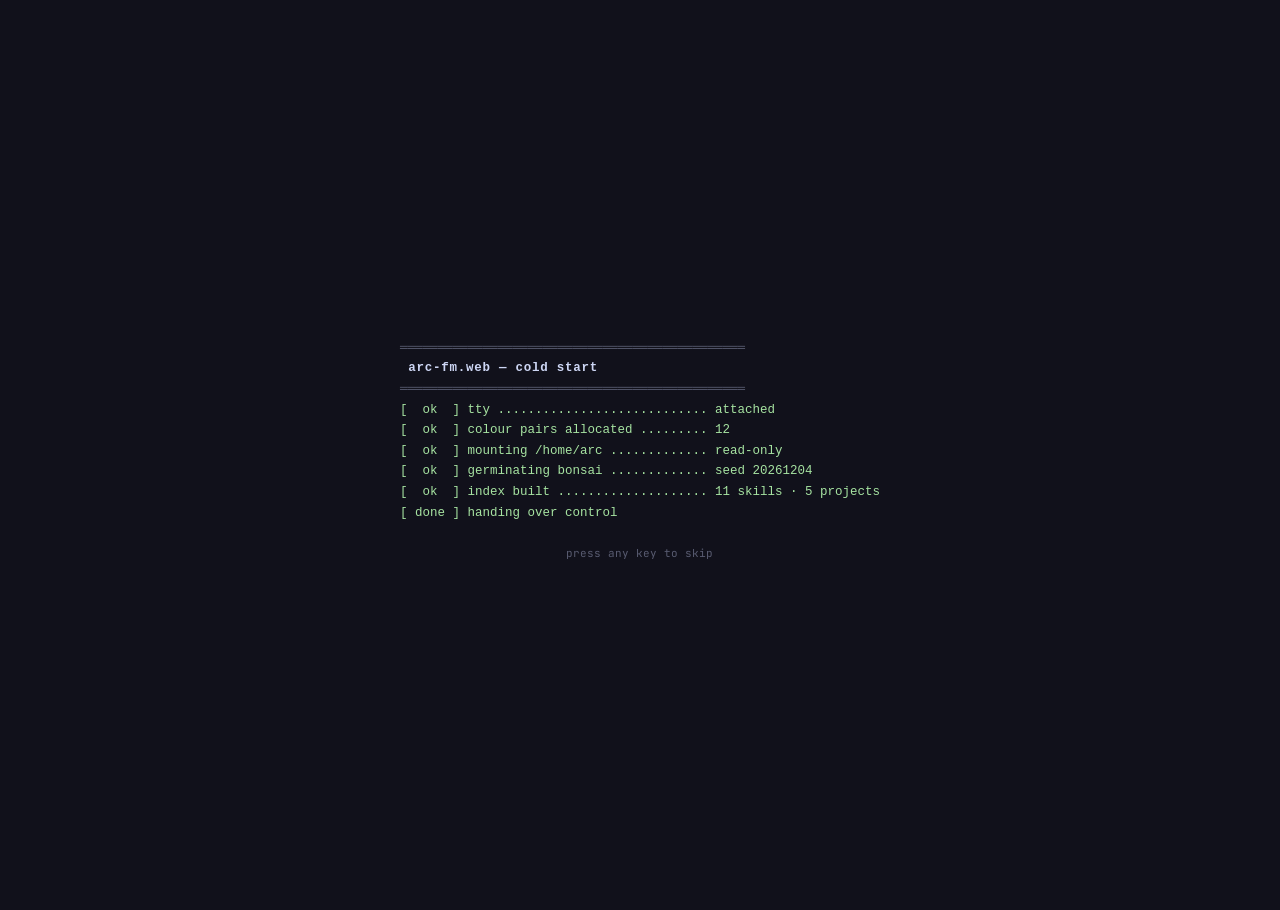
<file: index.html>
<!doctype html>
<html lang="en" data-theme="mocha" data-crt="off">
<head>
<meta charset="utf-8">
<meta name="viewport" content="width=device-width, initial-scale=1, viewport-fit=cover">
<title>arcash3nka · systems programmer</title>
<meta name="description" content="arcash3nka — systems programmer, second-year student at ETU LETI, Saint Petersburg. C++, terminal interfaces, binary formats.">
<meta name="color-scheme" content="dark light">

<meta property="og:type" content="website">
<meta property="og:title" content="arcash3nka · systems programmer">
<meta property="og:description" content="A terminal that happens to be a resume. C++, TUI, binary formats.">
<!-- TODO(arc): положить рядом og.png 1200×630 и раскомментировать —
     ссылка в телеграме будет выглядеть как скриншот терминала
<meta property="og:image" content="og.png"> -->

<link rel="icon" href="data:image/svg+xml,%3Csvg xmlns='http://www.w3.org/2000/svg' viewBox='0 0 32 32'%3E%3Crect width='32' height='32' rx='6' fill='%2311111b'/%3E%3Cpath d='M16 26v-8' stroke='%23b4884a' stroke-width='2.5' stroke-linecap='round'/%3E%3Cpath d='M16 20l-5-3M16 21l5-4' stroke='%23b4884a' stroke-width='2' stroke-linecap='round'/%3E%3Cellipse cx='11' cy='14' rx='6' ry='4.5' fill='%23a6e3a1'/%3E%3Cellipse cx='21' cy='12' rx='5.5' ry='4' fill='%2394e2d5'/%3E%3Crect x='10' y='26' width='12' height='3' rx='1.5' fill='%23585b70'/%3E%3C/svg%3E">

<link rel="preconnect" href="https://fonts.googleapis.com">
<link rel="preconnect" href="https://fonts.gstatic.com" crossorigin>
<link href="https://fonts.googleapis.com/css2?family=JetBrains+Mono:ital,wght@0,400;0,500;0,700;1,400&display=swap" rel="stylesheet">

<link rel="stylesheet" href="styles/theme.css">
<link rel="stylesheet" href="styles/layout.css">
<link rel="stylesheet" href="styles/components.css">
</head>

<body>

<!-- ═══ экран загрузки ═══════════════════════════════════════════════════ -->
<div class="boot" id="boot">
	<pre class="boot-log" id="boot-log"></pre>
	<div class="boot-hint" id="boot-hint">press any key to skip</div>
</div>

<!-- ═══ страховка ════════════════════════════════════════════════════════
     ES-модули запрещено грузить с file:// — это политика браузера, а не
     поломка сайта. Safari при этом просто молча ничего не делает, и
     посетитель остаётся смотреть на застывший экран загрузки. Через две
     секунды после старта проверяем, ожил ли интерфейс, и если нет —
     объясняем, что произошло, вместо тишины.
     Скрипт намеренно классический, без type=module: он должен работать
     ровно в тех условиях, где модули не работают.
═══════════════════════════════════════════════════════════════════════ -->
<script>
(function () {
	var LOCAL = location.protocol === 'file:';
	setTimeout(function () {
		if (document.documentElement.getAttribute('data-booted') === '1') return;

		var log = document.getElementById('boot-log');
		var hint = document.getElementById('boot-hint');
		if (!log) return;

		log.textContent = LOCAL
			? '══════════════════════════════════════════\n'
				+ ' modules blocked on file://\n'
				+ '══════════════════════════════════════════\n\n'
				+ 'Браузер не даёт странице грузить модули, когда её\n'
				+ 'открыли двойным кликом по файлу. Это правило\n'
				+ 'безопасности, сайт тут ни при чём.\n\n'
				+ 'Запусти в папке сайта:\n\n'
				+ '  python3 -m http.server 5199 --bind 127.0.0.1\n\n'
				+ 'и открой http://127.0.0.1:5199\n\n'
				+ 'На GitHub Pages всё работает само.'
			: '══════════════════════════════════════════\n'
				+ ' boot failed\n'
				+ '══════════════════════════════════════════\n\n'
				+ 'Скрипты не загрузились. Проверь консоль браузера\n'
				+ 'и что рядом с index.html лежат папки src/ и data/.';

		if (hint) hint.textContent = '';
		document.getElementById('boot').style.cursor = 'default';
	}, 2000);
})();
</script>

<!-- ═══ окно файлового менеджера ═════════════════════════════════════════ -->
<div class="app" id="app" data-view="root">

	<header class="bar bar-t">
		<span class="dots" aria-hidden="true"><i></i><i></i><i></i></span>
		<span class="win-title" id="win-title">arc-fm — /home/arc</span>
		<nav class="bar-a">
			<button type="button" id="btn-lang" title="language (Ctrl+L)">EN</button>
			<button type="button" id="btn-theme" title="theme (Ctrl+T)">◐</button>
			<button type="button" id="btn-shell" title="shell (:)">:</button>
			<button type="button" id="btn-help" title="keys (?)">?</button>
		</nav>
	</header>

	<main class="panes">
		<section class="pane pane-nav">
			<div class="pane-t">
				<span id="nav-title">index</span>
				<input class="pane-f" id="filter" type="search" aria-label="filter" placeholder="/">
			</div>
			<ul class="nav" id="nav" role="listbox" aria-label="sections"></ul>
		</section>

		<section class="pane pane-main">
			<div class="content" id="content"></div>
		</section>

		<aside class="pane pane-rail" id="rail" aria-hidden="true"></aside>
	</main>

	<footer class="bar bar-b">
		<div class="path" id="path">/home/arc/</div>
		<div class="hints" id="hints"></div>
	</footer>

</div>

<!-- ═══ оверлеи ══════════════════════════════════════════════════════════ -->
<div class="ov" id="ov-help" hidden>
	<div class="ov-box"></div>
</div>
<div class="ov ov-shell" id="ov-shell" hidden></div>

<noscript>
	<div class="nojs">
		<h1>arcash3nka</h1>
		<p>This page is a terminal, and a terminal needs JavaScript. The short version:
		second-year student at ETU «LETI», Saint Petersburg. C++, terminal interfaces,
		binary formats. Written a file manager, a game, and a handful of tools.</p>
		<p><a href="https://github.com/arcash3nka">github.com/arcash3nka</a></p>
	</div>
</noscript>

<script type="module" src="src/main.js"></script>
</body>
</html>
</file>
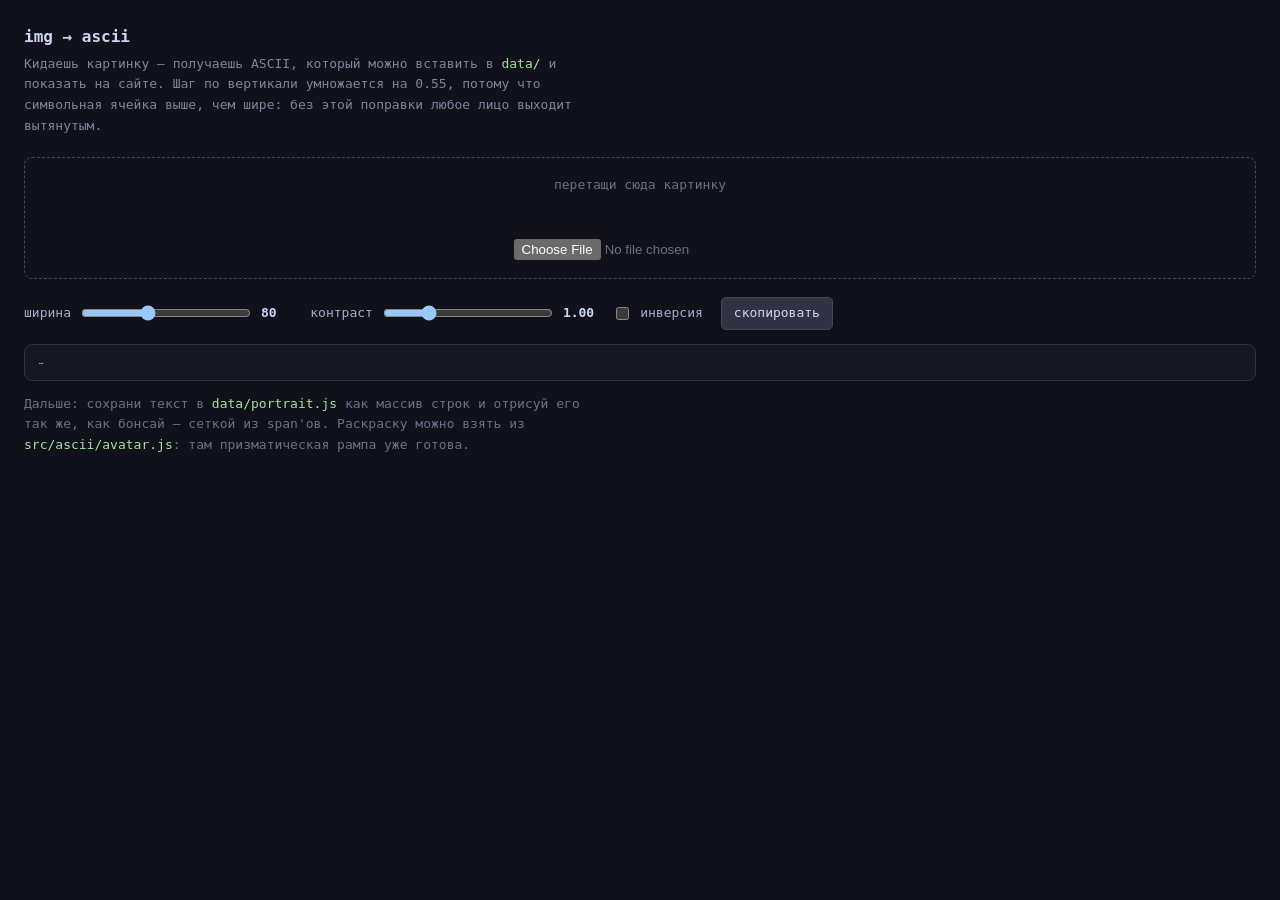
<file: tools/ascii.html>
<!doctype html>
<html lang="ru">
<head>
<meta charset="utf-8">
<meta name="viewport" content="width=device-width, initial-scale=1">
<title>img → ascii · инструмент для arc-fm.web</title>
<style>
	:root { color-scheme: dark; }
	body {
		margin: 0; padding: 24px;
		background: #11111b; color: #cdd6f4;
		font: 13px/1.6 'JetBrains Mono', ui-monospace, monospace;
	}
	h1 { font-size: 16px; margin: 0 0 4px; }
	p.lead { margin: 0 0 20px; color: #7f849c; max-width: 74ch; }
	.row { display: flex; flex-wrap: wrap; gap: 18px; align-items: center; margin-bottom: 14px; }
	label { color: #a6adc8; display: inline-flex; gap: 8px; align-items: center; }
	input[type=range] { width: 170px; }
	b { color: #cdd6f4; min-width: 4ch; }
	button {
		padding: 5px 12px; border: 1px solid #45475a; border-radius: 5px;
		background: #313244; color: #cdd6f4; font: inherit; cursor: pointer;
	}
	button:hover { background: #45475a; }
	#drop {
		display: grid; place-items: center; gap: 8px;
		min-height: 120px; margin-bottom: 18px;
		border: 1px dashed #45475a; border-radius: 8px;
		color: #6c7086; text-align: center;
	}
	#drop.over { border-color: #89b4fa; color: #89b4fa; }
	#out {
		white-space: pre; overflow: auto;
		margin: 0; padding: 14px;
		border: 1px solid #313244; border-radius: 8px;
		background: #181825; font-size: 7px; line-height: 1;
		max-height: 60vh;
	}
	#canvas { display: none; }
	.hint { color: #6c7086; max-width: 74ch; }
	code { color: #a6e3a1; }
</style>
</head>
<body>

<h1>img → ascii</h1>
<p class="lead">
	Кидаешь картинку — получаешь ASCII, который можно вставить в <code>data/</code>
	и показать на сайте. Шаг по вертикали умножается на 0.55, потому что символьная
	ячейка выше, чем шире: без этой поправки любое лицо выходит вытянутым.
</p>

<div id="drop">
	<span>перетащи сюда картинку</span>
	<input type="file" id="file" accept="image/*">
</div>

<div class="row">
	<label>ширина <input type="range" id="cols" min="30" max="160" value="80"><b id="colsVal">80</b></label>
	<label>контраст <input type="range" id="contrast" min="50" max="250" value="100"><b id="contrastVal">1.00</b></label>
	<label><input type="checkbox" id="invert"> инверсия</label>
	<button id="copy" type="button">скопировать</button>
</div>

<pre id="out">…</pre>

<p class="hint">
	Дальше: сохрани текст в <code>data/portrait.js</code> как массив строк и отрисуй
	его так же, как бонсай — сеткой из span'ов. Раскраску можно взять из
	<code>src/ascii/avatar.js</code>: там призматическая рампа уже готова.
</p>

<canvas id="canvas"></canvas>

<script>
const RAMP = ' .:-=+*#%@';
const CELL_ASPECT = 0.55;          // ширина символа / его высота

const $ = (id) => document.getElementById(id);
const out = $('out');
const canvas = $('canvas');
const ctx = canvas.getContext('2d', { willReadFrequently: true });

let image = null;

function render() {
	const cols = Number($('cols').value);
	const contrast = Number($('contrast').value) / 100;
	const invert = $('invert').checked;

	$('colsVal').textContent = cols;
	$('contrastVal').textContent = contrast.toFixed(2);

	if (!image) return;

	const rows = Math.max(1, Math.round(cols * (image.height / image.width) * CELL_ASPECT));
	canvas.width = cols;
	canvas.height = rows;
	ctx.drawImage(image, 0, 0, cols, rows);

	const { data } = ctx.getImageData(0, 0, cols, rows);
	const lines = [];

	for (let y = 0; y < rows; y++) {
		let line = '';
		for (let x = 0; x < cols; x++) {
			const i = (y * cols + x) * 4;
			let lum = (data[i] * 0.299 + data[i + 1] * 0.587 + data[i + 2] * 0.114) / 255;
			lum = (lum - 0.5) * contrast + 0.5;
			if (invert) lum = 1 - lum;
			lum = Math.min(1, Math.max(0, lum));
			line += RAMP[Math.round(lum * (RAMP.length - 1))];
		}
		lines.push(line.replace(/\s+$/, ''));
	}

	out.textContent = lines.join('\n');
}

function load(file) {
	const url = URL.createObjectURL(file);
	const img = new Image();
	img.onload = () => { image = img; URL.revokeObjectURL(url); render(); };
	img.src = url;
}

$('file').addEventListener('change', (e) => {
	if (e.target.files[0]) load(e.target.files[0]);
});
for (const id of ['cols', 'contrast', 'invert']) {
	$(id).addEventListener('input', render);
}

const drop = $('drop');
drop.addEventListener('dragover', (e) => { e.preventDefault(); drop.classList.add('over'); });
drop.addEventListener('dragleave', () => drop.classList.remove('over'));
drop.addEventListener('drop', (e) => {
	e.preventDefault();
	drop.classList.remove('over');
	if (e.dataTransfer.files[0]) load(e.dataTransfer.files[0]);
});

$('copy').addEventListener('click', async () => {
	try {
		await navigator.clipboard.writeText(out.textContent);
		$('copy').textContent = 'скопировано';
		setTimeout(() => { $('copy').textContent = 'скопировать'; }, 1200);
	} catch {
		const range = document.createRange();
		range.selectNodeContents(out);
		getSelection().removeAllRanges();
		getSelection().addRange(range);
	}
});

render();
</script>
</body>
</html>
</file>
<file: styles/theme.css>
/* ══════════════════════════════════════════════════════════════════════════
   ТЕМА — палитра, типографика, базовый сброс

   Цвета — Catppuccin (Mocha и Latte), те же, что в моём хранилище и в
   цветовых парах файлового менеджера. Призматический градиент взят с
   аватара и используется всюду, где интерфейс должен ожить: фокус,
   выделение, курсор.
   ══════════════════════════════════════════════════════════════════════════ */

:root {
	--crust: #11111b;
	--mantle: #181825;
	--base: #1e1e2e;
	--surface0: #313244;
	--surface1: #45475a;
	--surface2: #585b70;
	--overlay0: #6c7086;
	--overlay1: #7f849c;
	--subtext: #a6adc8;
	--text: #cdd6f4;

	--blue: #89b4fa;
	--sapphire: #74c7ec;
	--sky: #89dceb;
	--teal: #94e2d5;
	--green: #a6e3a1;
	--yellow: #f9e2af;
	--peach: #fab387;
	--red: #f38ba8;
	--mauve: #cba6f7;
	--pink: #f5c2e7;
	--lavender: #b4befe;

	--wood: #b4884a;
	--wood-dim: #8a6837;
	--leaf-a: #6cbf6a;
	--leaf-b: #a6e3a1;

	--prism: linear-gradient(115deg,
			#2440d8 0%, #2f7ef5 18%, #42b8f2 32%,
			#ffffff 50%, #ff9142 66%, #ff3355 82%, #e13cff 100%);

	--radius: 9px;
	--fs: 13.5px;
	--mono: 'JetBrains Mono', ui-monospace, SFMono-Regular, 'SF Mono',
		Menlo, Consolas, 'Liberation Mono', monospace;

	--ease: cubic-bezier(.2, .7, .3, 1);

	/* Масштаб интерфейса. Все размеры в проекте заданы в пикселях, и на
	   мониторе шире двух тысяч точек это выглядит мелко. Вместо перевода
	   сотни значений в em масштабируется всё окно целиком — см. .app */
	--ui: 1;
}

@media (min-width: 1700px) { :root { --ui: 1.15; } }
@media (min-width: 2100px) { :root { --ui: 1.3; } }
@media (min-width: 2600px) { :root { --ui: 1.45; } }

:root[data-theme='latte'] {
	--crust: #dce0e8;
	--mantle: #e6e9ef;
	--base: #eff1f5;
	--surface0: #ccd0da;
	--surface1: #bcc0cc;
	--surface2: #acb0be;
	--overlay0: #9ca0b0;
	--overlay1: #8c8fa1;
	--subtext: #5c5f77;
	--text: #4c4f69;

	--blue: #1e66f5;
	--sapphire: #209fb5;
	--sky: #04a5e5;
	--teal: #179299;
	--green: #40a02b;
	--yellow: #df8e1d;
	--peach: #fe640b;
	--red: #d20f39;
	--mauve: #8839ef;
	--pink: #ea76cb;
	--lavender: #7287fd;

	/* на светлом фоне листва должна быть темнее, иначе дерево бледнеет */
	--wood: #96703c;
	--wood-dim: #b08a56;
	--leaf-a: #3d8f2c;
	--leaf-b: #5aa84c;
}

/* ── акценты: одна переменная на компонент ──────────────────────────────── */
[data-accent='blue'] { --acc: var(--blue); }
[data-accent='sapphire'] { --acc: var(--sapphire); }
[data-accent='sky'] { --acc: var(--sky); }
[data-accent='teal'] { --acc: var(--teal); }
[data-accent='green'] { --acc: var(--green); }
[data-accent='yellow'] { --acc: var(--yellow); }
[data-accent='peach'] { --acc: var(--peach); }
[data-accent='red'] { --acc: var(--red); }
[data-accent='mauve'] { --acc: var(--mauve); }
[data-accent='pink'] { --acc: var(--pink); }
[data-accent='lavender'] { --acc: var(--lavender); }
[data-accent='overlay'] { --acc: var(--overlay1); }

/* ── сброс ──────────────────────────────────────────────────────────────── */
*, *::before, *::after { box-sizing: border-box; }

html, body {
	height: 100%;
	margin: 0;
}

body {
	background: var(--crust);
	color: var(--text);
	font: 400 var(--fs)/1.55 var(--mono);
	font-variant-ligatures: none;
	-webkit-font-smoothing: antialiased;
	overflow: hidden;
}

/* призматическое свечение сверху — единственное «мягкое» пятно в макете */
body::before {
	content: '';
	position: fixed;
	inset: -20% 0 auto;
	height: 62vh;
	background:
		radial-gradient(60% 70% at 50% 0%, rgba(66, 184, 242, .11), transparent 70%),
		radial-gradient(38% 55% at 62% 6%, rgba(225, 60, 255, .09), transparent 70%),
		radial-gradient(34% 50% at 38% 4%, rgba(36, 64, 216, .10), transparent 70%);
	pointer-events: none;
	z-index: 0;
}

:root[data-theme='latte'] body::before { opacity: .5; }

h1, h2, h3, p, dl, dd, ol, ul, figure, pre { margin: 0; }
ul, ol { padding: 0; list-style: none; }

button, input {
	font: inherit;
	color: inherit;
	background: none;
	border: 0;
}
button { cursor: pointer; }

a { color: var(--blue); text-decoration: none; }
a:hover { text-decoration: underline; }

kbd {
	display: inline-block;
	padding: 0 .45em;
	border: 1px solid var(--surface1);
	border-bottom-width: 2px;
	border-radius: 4px;
	background: var(--surface0);
	color: var(--subtext);
	font-size: .85em;
	line-height: 1.5;
}

::selection { background: var(--mauve); color: var(--crust); }

:focus-visible {
	outline: 2px solid var(--sky);
	outline-offset: 2px;
	border-radius: 3px;
}

/* ── скроллбары под терминал ────────────────────────────────────────────── */
* { scrollbar-width: thin; scrollbar-color: var(--surface1) transparent; }
*::-webkit-scrollbar { width: 8px; height: 8px; }
*::-webkit-scrollbar-thumb { background: var(--surface1); border-radius: 4px; }
*::-webkit-scrollbar-thumb:hover { background: var(--surface2); }
*::-webkit-scrollbar-track { background: transparent; }

/* ── CRT: включается командой :crt или konami ───────────────────────────── */
:root[data-crt='on'] body::after {
	content: '';
	position: fixed;
	inset: 0;
	z-index: 999;
	pointer-events: none;
	background: repeating-linear-gradient(
			180deg, rgba(0, 0, 0, .16) 0 1px, transparent 1px 3px);
	mix-blend-mode: multiply;
	animation: flick 5.5s infinite steps(60);
}

@keyframes flick {
	0%, 96%, 100% { opacity: .55; }
	97% { opacity: .38; }
	98% { opacity: .62; }
}

.nojs {
	position: relative;
	z-index: 5;
	max-width: 60ch;
	margin: 12vh auto;
	padding: 0 1.5rem;
}
.nojs h1 { font-size: 2rem; }
.nojs p { margin-top: 1rem; color: var(--subtext); }

@media (prefers-reduced-motion: reduce) {
	*, *::before, *::after {
		animation-duration: .001ms !important;
		transition-duration: .001ms !important;
	}
}
</file>
<file: styles/layout.css>
/* ══════════════════════════════════════════════════════════════════════════
   РАСКЛАДКА — окно файлового менеджера

   Три панели: индекс, содержимое, бонсай. В корне бонсай уезжает в
   герой и занимает половину экрана; внутри каталога сжимается в правый
   рельс. Элемент дерева при этом один и тот же — он физически
   переезжает между контейнерами, поэтому не перерисовывается.
   ══════════════════════════════════════════════════════════════════════════ */

.app {
	position: relative;
	z-index: 1;
	display: grid;
	grid-template-rows: auto 1fr auto;
	/* zoom масштабирует и содержимое, и собственные размеры окна, поэтому
	   высоту и поля делим обратно — иначе окно вылезает за экран */
	zoom: var(--ui);
	height: calc((100dvh - 20px) / var(--ui));
	margin: calc(10px / var(--ui));
	border: 1px solid var(--surface0);
	border-radius: var(--radius);
	background: var(--base);
	overflow: hidden;
	box-shadow:
		0 0 0 1px rgba(0, 0, 0, .35),
		0 24px 70px -30px rgba(0, 0, 0, .9);
	opacity: 0;
	transform: translateY(6px);
	transition: opacity .5s var(--ease), transform .5s var(--ease);
}

.app.is-live { opacity: 1; transform: none; }

/* ── полосы сверху и снизу ──────────────────────────────────────────────── */
.bar {
	display: flex;
	align-items: center;
	gap: 12px;
	min-height: 34px;
	padding: 0 12px;
	background: var(--mantle);
	font-size: 12px;
	color: var(--subtext);
}

.bar-t { border-bottom: 1px solid var(--surface0); }

.bar-b {
	flex-wrap: wrap;
	row-gap: 2px;
	border-top: 1px solid var(--surface0);
	padding-bottom: env(safe-area-inset-bottom);
}

.dots { display: flex; gap: 6px; }
.dots i {
	width: 9px; height: 9px;
	border-radius: 50%;
	background: var(--surface1);
}
.dots i:first-child { background: var(--red); }
.dots i:nth-child(2) { background: var(--yellow); }
.dots i:last-child { background: var(--green); }

.win-title {
	flex: 1;
	overflow: hidden;
	text-overflow: ellipsis;
	white-space: nowrap;
	color: var(--overlay1);
	letter-spacing: .02em;
}

.bar-a { display: flex; gap: 4px; }
.bar-a button {
	min-width: 28px;
	height: 22px;
	padding: 0 7px;
	border: 1px solid transparent;
	border-radius: 5px;
	color: var(--subtext);
	font-size: 11.5px;
	transition: background .15s, color .15s, border-color .15s;
}
.bar-a button:hover {
	background: var(--surface0);
	border-color: var(--surface1);
	color: var(--text);
}

.path {
	flex: 1;
	min-width: 0;
	overflow: hidden;
	text-overflow: ellipsis;
	white-space: nowrap;
	color: var(--overlay1);
	cursor: pointer;
}
.path:hover { color: var(--text); }
.path::before { content: '▸ '; color: var(--sky); }

.hints { display: flex; flex-wrap: wrap; gap: 10px; }
.hint { display: inline-flex; align-items: center; gap: 5px; color: var(--overlay0); }
.hint kbd { padding: 0 .3em; border-bottom-width: 1px; font-size: 10.5px; }

/* ── панели ─────────────────────────────────────────────────────────────── */
.panes {
	display: grid;
	grid-template-columns: 258px minmax(0, 1fr) clamp(300px, 26vw, 470px);
	min-height: 0;
	transition: grid-template-columns .45s var(--ease);
}

.app[data-view='root'] .panes,
.app[data-rail='off'] .panes { grid-template-columns: 258px minmax(0, 1fr) 0px; }

.pane { min-width: 0; min-height: 0; display: flex; flex-direction: column; }

.pane-nav { border-right: 1px solid var(--surface0); background: var(--mantle); }

.pane-t {
	display: flex;
	align-items: center;
	gap: 8px;
	height: 30px;
	padding: 0 12px;
	border-bottom: 1px solid var(--surface0);
	color: var(--overlay0);
	font-size: 11px;
	text-transform: uppercase;
	letter-spacing: .12em;
}

.pane-f {
	flex: 1;
	min-width: 0;
	height: 20px;
	padding: 0 6px;
	border-radius: 4px;
	background: var(--base);
	color: var(--text);
	font-size: 11.5px;
	letter-spacing: 0;
	text-transform: none;
}
.pane-f::placeholder { color: var(--surface2); }
.pane-f:focus { outline: 1px solid var(--surface1); outline-offset: 0; }

.pane-main { position: relative; }

.content {
	flex: 1;
	min-height: 0;
	overflow-y: auto;
	overscroll-behavior: contain;
	padding: 26px clamp(18px, 3vw, 40px) 60px;
	scroll-behavior: smooth;
}

.pane-rail {
	overflow: hidden;
	border-left: 1px solid var(--surface0);
	background:
		linear-gradient(180deg, transparent, rgba(0, 0, 0, .12)),
		var(--mantle);
	display: grid;
	place-items: center;
	opacity: 1;
	transition: opacity .35s var(--ease);
}
.app[data-view='root'] .pane-rail,
.app[data-rail='off'] .pane-rail { opacity: 0; border-left-color: transparent; }

/* ── адаптив ────────────────────────────────────────────────────────────── */
/* Селекторы с data-атрибутом специфичнее голого .panes, поэтому в
   медиазапросах их приходится перечислять целиком — иначе раскладка для
   широкого экрана переживает переход на узкий и ломает страницу. */
@media (max-width: 1180px) {
	.panes,
	.app[data-view='root'] .panes,
	.app[data-rail='off'] .panes { grid-template-columns: 230px minmax(0, 1fr) 0px; }
	.pane-rail { display: none; }
}

@media (max-width: 820px) {
	.app { margin: 0; border: 0; border-radius: 0; height: 100dvh; }

	.panes,
	.app[data-view='root'] .panes,
	.app[data-rail='off'] .panes {
		grid-template-columns: 1fr;
		grid-template-rows: auto minmax(0, 1fr);
	}

	.pane-nav {
		border-right: 0;
		border-bottom: 1px solid var(--surface0);
	}
	.pane-nav .nav {
		display: flex;
		gap: 6px;
		overflow-x: auto;
		padding: 8px 10px;
		scroll-snap-type: x proximity;
	}
	.pane-nav .nav-i {
		flex: 0 0 auto;
		border-radius: 6px;
		border: 1px solid var(--surface0);
		scroll-snap-align: start;
	}
	.pane-nav .nav-m { display: none; }

	.content { padding: 18px 14px 48px; }
	.hints { display: none; }
	.bar-b { min-height: 30px; }
}
</file>
<file: styles/components.css>
/* ══════════════════════════════════════════════════════════════════════════
   КОМПОНЕНТЫ
   ══════════════════════════════════════════════════════════════════════════ */

/* ── загрузка ───────────────────────────────────────────────────────────── */
.boot {
	position: fixed;
	inset: 0;
	z-index: 100;
	display: grid;
	align-content: center;
	justify-content: center;
	background: var(--crust);
	cursor: pointer;
}
.boot[hidden] { display: none; }

/* строка загрузки — 46 символов; на узком экране ужимаем шрифт,
   чтобы баннер не уезжал за края */
.boot-log { font-size: min(12.5px, 2.55vw); line-height: 1.65; }
.boot-l { color: var(--subtext); }
.boot-bar { color: var(--surface2); }
.boot-head { color: var(--text); font-weight: 700; letter-spacing: .06em; }
.boot-ok::first-line { color: var(--green); }
.boot-ok { color: var(--overlay1); }
.boot-done { color: var(--green); }

.boot-l { animation: bootin .18s var(--ease) both; }
@keyframes bootin { from { opacity: 0; transform: translateX(-4px); } }

.boot-hint {
	margin-top: 22px;
	color: var(--surface2);
	font-size: 11px;
	text-align: center;
	animation: blink 1.4s steps(2) infinite;
}
@keyframes blink { 50% { opacity: .25; } }

/* ── индекс ─────────────────────────────────────────────────────────────── */
.nav { padding: 6px 0; overflow-y: auto; flex: 1; }

.nav-i {
	display: flex;
	align-items: center;
	gap: 9px;
	padding: 4px 12px;
	color: var(--subtext);
	cursor: pointer;
	border-left: 2px solid transparent;
	transition: background .12s, color .12s;
}
.nav-i:hover { background: var(--surface0); color: var(--text); }

.nav-i.is-cursor {
	background: var(--surface0);
	border-left-color: var(--acc, var(--sky));
	color: var(--text);
}
.nav-i.is-active .nav-n { color: var(--acc, var(--text)); font-weight: 500; }

.nav-g { width: 1ch; color: var(--acc, var(--overlay0)); }
.nav-n { flex: 1; overflow: hidden; text-overflow: ellipsis; white-space: nowrap; }
.nav-m { color: var(--surface2); font-size: 10.5px; letter-spacing: .08em; }

.nav-c { padding-left: 22px; font-size: 12.5px; color: var(--overlay1); }
.nav-c .nav-g { color: var(--surface2); }

/* «домой» стоит первым и отделён от каталогов */
.nav-h {
	margin-bottom: 6px;
	padding-bottom: 7px;
	border-bottom: 1px solid var(--surface0);
}
.nav-h .nav-m { color: var(--overlay0); }

/* ── бонсай ─────────────────────────────────────────────────────────────── */
.bonsai {
	display: grid;
	grid-template-columns: repeat(var(--cols), 1ch);
	grid-auto-rows: 1.04em;
	font-size: var(--bsize, 12px);
	line-height: 1.04;
	white-space: pre;
	user-select: none;
}

.bx { transition: opacity .25s var(--ease), color .3s var(--ease), text-shadow .3s; }
.bx-off { opacity: 0; }

.bx-leaf { color: var(--leaf-b); }
.bx-l1 { color: var(--leaf-a); }
.bx-wood { color: var(--wood); }
.bx-pot { color: var(--wood-dim); }

.bx-wind { color: #cdeec9; }

/* когда карточка наведена — гаснет всё, кроме её грозди */
.bonsai.has-lit .bx { opacity: .22; }
.bonsai.has-lit .bx.is-lit {
	opacity: 1;
	color: #eaffe6;
	text-shadow: 0 0 10px rgba(166, 227, 161, .85);
}

/* Дерево ровно 64 символа в ширину, символ — 0.6em, значит вся крона
   занимает 38.4em. Отсюда размер шрифта: контейнер делится на 38.4,
   с запасом — 2.4cqw. Так бонсай всегда вписан и никогда не обрезан. */
.pane-rail, .hero-b { container-type: inline-size; }
.pane-rail .bonsai { --bsize: min(22px, 2.4cqw); }
.hero-b .bonsai { --bsize: min(26px, 2.45cqw); }

/* ── аватар ─────────────────────────────────────────────────────────────── */
.avatar {
	display: grid;
	grid-template-columns: repeat(var(--cols), 1ch);
	grid-auto-rows: 1.02em;
	/* Символ моноширинного шрифта — примерно 0.6em в ширину, значит вся
	   картинка занимает cols × 0.6em. Отсюда кегль: ширина контейнера,
	   делённая на это число. Считается из --cols, поэтому и процедурный
	   аватар, и любая другая картинка вписывается сама. */
	font-size: min(26px, calc(100cqw / (var(--cols) * 0.62)));
	line-height: 1.02;
	white-space: pre;
	user-select: none;
	filter: drop-shadow(0 0 22px rgba(66, 184, 242, .25));
}

/* Самое горячее ядро цвет получает от темы: на светлом фоне белое
   просто исчезло бы. Всё остальное красится инлайном по шкале жара. */
.av-core { color: #ffffff; }
:root[data-theme='latte'] .av-core { color: #ff7a1f; }
:root[data-theme='latte'] .avatar { filter: drop-shadow(0 0 18px rgba(255, 120, 40, .22)); }

/* ── герой ──────────────────────────────────────────────────────────────── */
.hero {
	display: grid;
	grid-template-columns: minmax(0, 1fr) clamp(300px, 46%, 660px);
	gap: clamp(20px, 4vw, 56px);
	align-items: start;
	min-height: 100%;
}

.hero-k { color: var(--overlay0); font-size: 12px; }
.hero-k::before { content: '# '; color: var(--surface2); }

.hero-n {
	margin: 4px 0 2px;
	/* градиентный текст обрезается по краю блока — держим запас справа */
	padding-right: .12em;
	font-size: clamp(28px, 4.4vw, 50px);
	font-weight: 700;
	letter-spacing: -.02em;
	line-height: 1.05;
	background: var(--prism);
	background-size: 220% 100%;
	-webkit-background-clip: text;
	background-clip: text;
	color: transparent;
	animation: prism 14s linear infinite;
}
@keyframes prism { to { background-position: 220% 0; } }

.hero-s { color: var(--subtext); font-size: clamp(13px, 1.5vw, 16px); }

.hero-tag {
	margin-top: 18px;
	padding-left: 12px;
	border-left: 2px solid var(--surface1);
	color: var(--text);
	font-size: clamp(14px, 1.7vw, 18px);
	font-style: italic;
}

.hero-dirs {
	display: grid;
	grid-template-columns: repeat(auto-fill, minmax(190px, 1fr));
	gap: 6px;
	margin-top: 22px;
}

.hero-d {
	display: grid;
	grid-template-columns: 1.6ch 1fr;
	gap: 2px 8px;
	padding: 8px 10px;
	border: 1px solid var(--surface0);
	border-radius: 6px;
	text-align: left;
	transition: border-color .16s, background .16s, transform .16s var(--ease);
}
.hero-d:hover {
	background: var(--surface0);
	border-color: var(--acc);
	transform: translateX(3px);
}
.hero-d-g { grid-row: span 2; color: var(--acc); }
.hero-d-n { color: var(--text); font-size: 12.5px; }
.hero-d-s { color: var(--overlay0); font-size: 11px; }

.hero-hint { margin-top: 20px; color: var(--overlay0); font-size: 12px; }

/* дерево остаётся на виду, пока листаешь список каталогов */
.hero-b {
	position: sticky;
	top: 0;
	display: grid;
	place-items: center;
	min-height: min(560px, calc(100dvh - 190px));
}

@media (max-width: 900px) {
	.hero { grid-template-columns: 1fr; gap: 20px; padding: 4px 0 20px; }
	/* в одну колонку sticky-рельс не нужен: дерево просто идёт первым блоком */
	.hero-b {
		order: -1;
		position: static;
		min-height: 0;
	}
	.hero-b .bonsai { --bsize: min(10px, 2.5cqw); }
	.hero-dirs { grid-template-columns: 1fr; }
}

/* ── заголовки блоков ───────────────────────────────────────────────────── */
.blk { max-width: 78ch; animation: blkin .35s var(--ease) both; }
/* whoami идёт в две колонки: сфера слева, текст справа */
.blk-about { max-width: 112ch; }
@keyframes blkin { from { opacity: 0; transform: translateY(8px); } }

.sec { margin-bottom: 26px; }
.sec-t {
	font-size: clamp(20px, 2.6vw, 27px);
	font-weight: 700;
	letter-spacing: -.01em;
}
.sec-t::before { content: '▍'; margin-right: .4ch; color: var(--sky); }
.sec-s { margin-top: 8px; max-width: 62ch; color: var(--subtext); font-size: 12.5px; }

.grp {
	display: flex;
	align-items: center;
	gap: 10px;
	margin: 26px 0 10px;
	color: var(--overlay1);
	font-size: 11.5px;
	font-weight: 500;
	text-transform: uppercase;
	letter-spacing: .16em;
}
.grp::after {
	content: '';
	flex: 1;
	height: 1px;
	background: linear-gradient(90deg, var(--surface0), transparent);
}
.grp-c { order: 3; color: var(--surface2); }

.rule { height: 1px; margin: 22px 0; background: var(--surface0); }

/* ── карточки ───────────────────────────────────────────────────────────── */
.grid {
	display: grid;
	grid-template-columns: repeat(auto-fill, minmax(280px, 1fr));
	gap: 10px;
}

.card {
	position: relative;
	padding: 12px 14px;
	border: 1px solid var(--surface0);
	border-left: 2px solid var(--surface1);
	border-radius: 7px;
	background: var(--mantle);
	transition: border-color .18s, background .18s, transform .18s var(--ease), box-shadow .18s;
}
.card-wide { grid-column: 1 / -1; }
.is-expandable { cursor: pointer; }

.card:hover,
.card:focus-visible {
	border-left-color: var(--acc);
	transform: translateY(-2px);
	box-shadow: 0 10px 26px -18px rgba(0, 0, 0, .9);
}

.card.is-focused {
	border-color: var(--acc);
	animation: pulse 1.4s var(--ease);
}
@keyframes pulse {
	0%, 100% { box-shadow: 0 0 0 0 transparent; }
	25% { box-shadow: 0 0 0 3px color-mix(in srgb, var(--acc) 35%, transparent); }
}

.card-h { display: flex; align-items: baseline; gap: 8px; flex-wrap: wrap; }
.card-glyph { color: var(--acc); }
.card-n { font-size: 14.5px; font-weight: 500; color: var(--text); }
.card-m { color: var(--overlay0); font-size: 11.5px; }
.card-b {
	margin-left: auto;
	padding: 1px 7px;
	border-radius: 999px;
	background: color-mix(in srgb, var(--acc) 16%, transparent);
	color: var(--acc);
	font-size: 10px;
	letter-spacing: .08em;
	text-transform: uppercase;
}

.card-body { margin-top: 8px; }
.card-sum { color: var(--subtext); font-size: 12.5px; }

.card-more {
	display: grid;
	grid-template-rows: 0fr;
	opacity: 0;
	transition: grid-template-rows .3s var(--ease), opacity .25s;
}
.card-more > * { overflow: hidden; }
.is-open .card-more { grid-template-rows: 1fr; opacity: 1; }
.is-expandable:not(.is-open) .card-more { pointer-events: none; }

.is-expandable .card-h::after {
	content: '▾';
	margin-left: auto;
	color: var(--surface2);
	transition: transform .25s var(--ease);
}
.is-expandable.is-open .card-h::after { transform: rotate(180deg); }
.is-expandable .card-b + .card-h::after { margin-left: 6px; }

.card-f {
	display: flex;
	align-items: center;
	gap: 12px;
	flex-wrap: wrap;
	margin-top: 12px;
	padding-top: 10px;
	border-top: 1px dashed var(--surface0);
}

.card-note-em {
	margin-top: 10px;
	padding: 8px 10px;
	border-radius: 5px;
	background: color-mix(in srgb, var(--acc) 9%, transparent);
	color: var(--text);
	font-size: 12px;
}

.points { margin-top: 10px; display: grid; gap: 6px; }
.points li {
	position: relative;
	padding-left: 16px;
	color: var(--subtext);
	font-size: 12.5px;
}
.points li::before { content: '→'; position: absolute; left: 0; color: var(--acc, var(--overlay0)); }

.chips { display: flex; flex-wrap: wrap; gap: 5px; }
.chip {
	padding: 1px 8px;
	border: 1px solid var(--surface0);
	border-radius: 999px;
	color: var(--overlay1);
	font-size: 11px;
}

.note { margin-top: 10px; color: var(--overlay1); font-size: 12px; }
.muted { color: var(--surface2); font-size: 11.5px; }
.link { font-size: 12px; }

.warn {
	padding: 10px 12px;
	border: 1px solid var(--yellow);
	border-radius: 6px;
	background: color-mix(in srgb, var(--yellow) 10%, transparent);
	color: var(--text);
	font-size: 12.5px;
}

/* ── уровень ────────────────────────────────────────────────────────────── */
.lvl { display: flex; align-items: center; gap: 9px; }
.lvl-ascii { color: var(--acc); letter-spacing: .06em; }
.lvl-n { color: var(--overlay0); font-size: 11.5px; }
.lvl-w { color: var(--surface2); font-size: 11px; }

/* ── whoami ─────────────────────────────────────────────────────────────── */
/* Сфера слева, текст справа. Колонка сферы намеренно широкая: горящий
   шар — единственная картинка на странице, и мелким он не работает. */
.about-top {
	display: grid;
	grid-template-columns: clamp(300px, 48%, 620px) minmax(0, 1fr);
	gap: clamp(18px, 3vw, 40px);
	align-items: start;
}
.about-portrait {
	display: grid;
	justify-items: center;
	gap: 12px;
	container-type: inline-size;
	/* сфера держится на виду, пока читаешь текст справа */
	position: sticky;
	top: 0;
}
.about-sig { display: grid; justify-items: center; gap: 2px; text-align: center; }
.about-sig b { color: var(--text); }
.about-sig span { color: var(--overlay0); font-size: 11px; }
.about-text { max-width: 64ch; }
.about-text p + p { margin-top: 12px; }
.about-text p { color: var(--subtext); font-size: 13px; }

.facts {
	display: grid;
	grid-template-columns: auto 1fr;
	gap: 3px 14px;
	margin-top: 14px;
	font-size: 12.5px;
}
.facts dt { color: var(--surface2); }
.facts dt::after { content: ' ·'; }
.facts dd { color: var(--text); }

.about-meta {
	display: flex;
	flex-wrap: wrap;
	gap: 6px 16px;
	margin-top: 22px;
	padding-top: 14px;
	border-top: 1px solid var(--surface0);
	color: var(--overlay1);
	font-size: 12px;
}
.about-meta span::before { content: '· '; color: var(--surface2); }

@media (max-width: 900px) {
	.about-top { grid-template-columns: 1fr; }
	.about-portrait { position: static; }
}

/* ── линия времени ──────────────────────────────────────────────────────── */
.tl { position: relative; margin-left: 6px; padding-left: 20px; }
.tl::before {
	content: '';
	position: absolute;
	left: 0; top: 6px; bottom: 6px;
	width: 1px;
	background: linear-gradient(180deg, var(--surface1), transparent);
}
.tl-i { position: relative; padding: 0 0 22px; }
.tl-dot {
	position: absolute;
	left: -24px; top: 1px;
	color: var(--acc);
	font-size: 10px;
}
.tl-when { color: var(--overlay0); font-size: 11.5px; letter-spacing: .04em; }
.tl-what b { color: var(--text); font-weight: 500; }
.tl-what span { display: block; color: var(--subtext); font-size: 12.5px; }

/* ── активность ─────────────────────────────────────────────────────────── */
.stats {
	display: grid;
	grid-template-columns: repeat(auto-fit, minmax(110px, 1fr));
	gap: 8px;
	margin-bottom: 18px;
}
.stat {
	padding: 10px 12px;
	border: 1px solid var(--surface0);
	border-radius: 6px;
	background: var(--mantle);
}
.stat b { display: block; font-size: 20px; color: var(--text); }
.stat i { color: var(--overlay0); font-size: 11px; font-style: normal; }

.heat { padding: 12px; border: 1px solid var(--surface0); border-radius: 7px; background: var(--mantle); }
.heat-m {
	display: grid;
	margin: 0 0 4px 26px;
	color: var(--overlay0);
	font-size: 9.5px;
}
.heat-row { display: flex; gap: 4px; }
.heat-d {
	display: grid;
	grid-template-rows: repeat(3, 1fr);
	gap: 2px;
	width: 22px;
	color: var(--overlay0);
	font-size: 9.5px;
}
.heat-g { display: grid; gap: 2px; flex: 1; }
.heat-g i { aspect-ratio: 1; border-radius: 2px; }
.heat-f {
	display: flex;
	justify-content: space-between;
	gap: 10px;
	flex-wrap: wrap;
	margin-top: 10px;
	color: var(--overlay0);
	font-size: 11px;
}
.heat-l { display: inline-flex; align-items: center; gap: 3px; }
.heat-l i { width: 9px; height: 9px; border-radius: 2px; }

.langs { display: grid; gap: 5px; margin-top: 16px; }
.lang { display: grid; grid-template-columns: 9ch 1fr auto; align-items: center; gap: 8px; }
.lang-n { color: var(--subtext); font-size: 12px; }
.lang-b { height: 6px; border-radius: 3px; background: var(--lavender); min-width: 4px; }
.lang-c { color: var(--overlay0); font-size: 11px; }

.repos { display: grid; gap: 6px; }
.repo {
	display: grid;
	grid-template-columns: minmax(0, 14ch) minmax(0, 1fr) auto;
	gap: 12px;
	align-items: baseline;
	padding: 7px 10px;
	border: 1px solid transparent;
	border-radius: 5px;
	color: inherit;
	transition: background .14s, border-color .14s;
}
.repo:hover { background: var(--surface0); border-color: var(--surface1); text-decoration: none; }
.repo-n { color: var(--blue); font-size: 12.5px; }
.repo-d { color: var(--overlay1); font-size: 11.5px; overflow: hidden; text-overflow: ellipsis; white-space: nowrap; }
.repo-m { color: var(--surface2); font-size: 11px; }

/* ── контакты ───────────────────────────────────────────────────────────── */
.cts { display: grid; gap: 8px; }
.ct {
	display: grid;
	grid-template-columns: 10ch minmax(0, 1fr) auto auto;
	align-items: center;
	gap: 12px;
	padding: 12px 14px;
	border: 1px solid var(--surface0);
	border-left: 2px solid var(--acc);
	border-radius: 7px;
	background: var(--mantle);
	transition: transform .16s var(--ease), background .16s;
}
.ct:hover { transform: translateX(3px); background: var(--surface0); }
.ct-l { color: var(--overlay0); font-size: 11.5px; }
.ct-v {
	position: relative;
	justify-self: start;
	padding: 0;
	color: var(--text);
	font-size: 14px;
	text-align: left;
}
.ct-v:hover { color: var(--acc); }
.ct-v.is-copied::after {
	content: attr(data-copied);
	position: absolute;
	left: calc(100% + 10px);
	color: var(--green);
	font-size: 11px;
	white-space: nowrap;
}
.ct-a { color: var(--acc); font-size: 15px; }
.ct-h { color: var(--surface2); font-size: 11px; }

@media (max-width: 620px) {
	.ct { grid-template-columns: 1fr auto; row-gap: 4px; }
	.ct-l { grid-column: 1 / -1; }
	.ct-h { display: none; }
}

/* ── .dotfiles ──────────────────────────────────────────────────────────── */
.code {
	padding: 12px 14px;
	border: 1px solid var(--surface0);
	border-radius: 7px;
	background: var(--crust);
	color: var(--subtext);
	font-size: 12px;
	line-height: 1.6;
	overflow-x: auto;
	white-space: pre;
}
.bugs { display: grid; gap: 7px; }
.bugs li { display: grid; grid-template-columns: 4ch 1fr; gap: 8px; color: var(--subtext); font-size: 12.5px; }
.bug-n { color: var(--red); }

/* ── оверлеи ────────────────────────────────────────────────────────────── */
.ov {
	position: fixed;
	inset: 0;
	z-index: 60;
	display: grid;
	place-items: center;
	padding: 20px;
	background: rgba(9, 9, 15, .62);
	backdrop-filter: blur(3px);
	animation: fade .18s var(--ease);
}
.ov[hidden] { display: none; }
@keyframes fade { from { opacity: 0; } }

.ov-box {
	width: min(520px, 100%);
	max-height: 80vh;
	overflow: auto;
	padding: 20px 22px;
	border: 1px solid var(--surface1);
	border-radius: var(--radius);
	background: var(--base);
	box-shadow: 0 30px 80px -40px #000;
}
.ov-t { margin-bottom: 14px; font-size: 15px; text-transform: uppercase; letter-spacing: .16em; color: var(--overlay1); }

.keys { width: 100%; border-collapse: collapse; }
.keys td { padding: 4px 0; font-size: 12.5px; color: var(--subtext); vertical-align: baseline; }
.keys td:first-child { width: 12ch; white-space: nowrap; }

/* ── шелл ───────────────────────────────────────────────────────────────── */
.ov-shell { align-items: end; padding: 0 0 0; }

.sh {
	display: grid;
	grid-template-rows: auto minmax(0, 1fr) auto;
	width: min(920px, 100%);
	height: min(62vh, 560px);
	margin: 0 auto 10px;
	border: 1px solid var(--surface1);
	border-radius: var(--radius);
	background: var(--crust);
	box-shadow: 0 -20px 60px -30px #000;
	animation: shup .22s var(--ease);
}
@keyframes shup { from { transform: translateY(18px); opacity: 0; } }

.sh-head {
	display: flex;
	justify-content: space-between;
	gap: 12px;
	padding: 8px 14px;
	border-bottom: 1px solid var(--surface0);
	color: var(--overlay0);
	font-size: 11px;
}

.sh-log {
	overflow-y: auto;
	padding: 12px 14px;
	font-size: 12.5px;
	line-height: 1.55;
}
.sh-l { color: var(--subtext); white-space: pre-wrap; word-break: break-word; }
.sh-echo { color: var(--text); }
.sh-ok { color: var(--green); }
.sh-err { color: var(--red); }
.sh-dim { color: var(--surface2); }

.sh-line {
	display: flex;
	align-items: center;
	gap: 8px;
	padding: 10px 14px;
	border-top: 1px solid var(--surface0);
}
.sh-p { color: var(--green); white-space: nowrap; }
.sh-in { flex: 1; min-width: 0; caret-color: var(--sky); }
.sh-in:focus { outline: none; }
</file>
